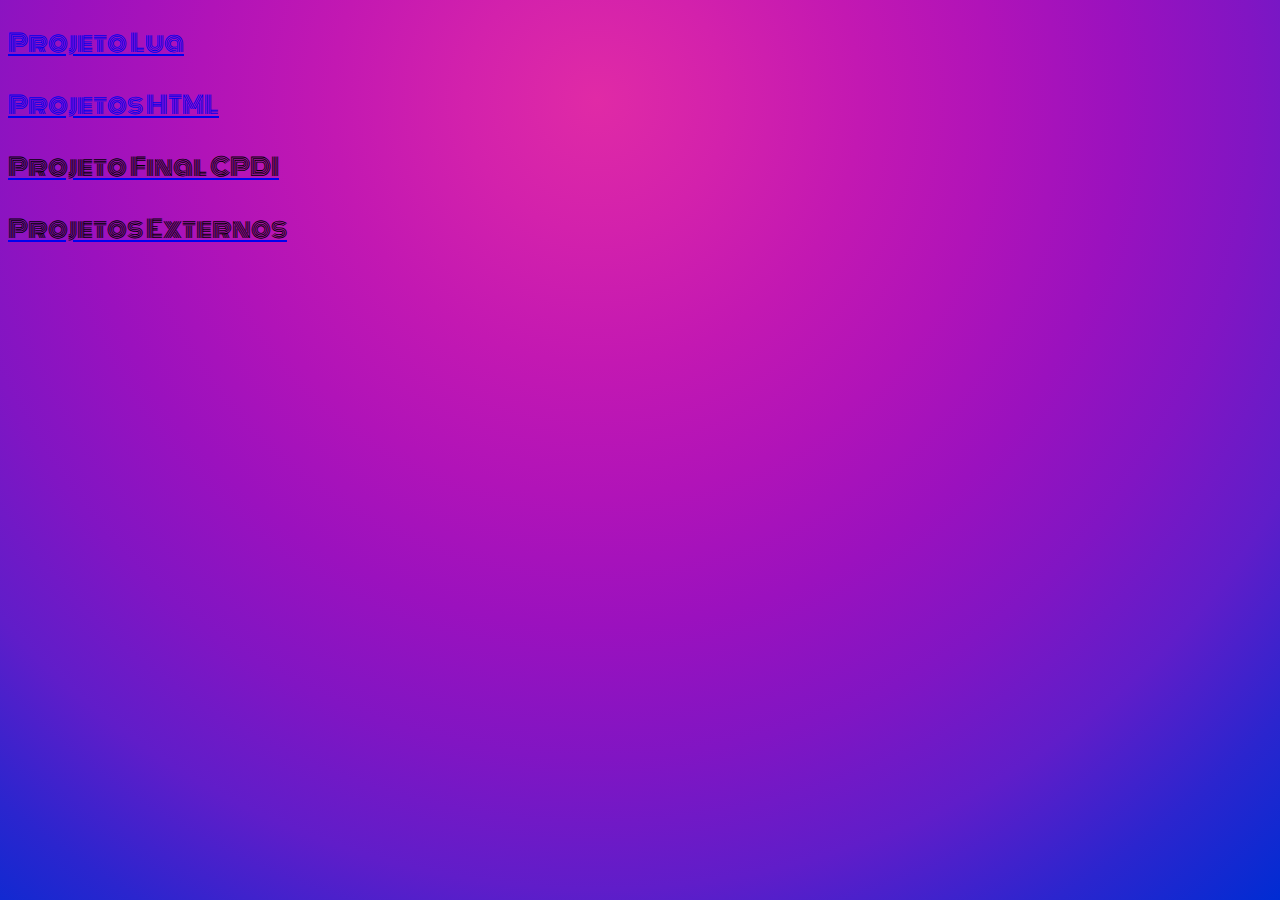
<file: index.html>
<!DOCTYPE html>
<html lang="pt-br">
<head>
    <meta charset="UTF-8">
    <meta name="viewport" content="width=device-width, initial-scale=1.0">
    <title>Luigi R. Martins</title>
   
    <link rel="stylesheet" href="style.css">
    
    <style>
        
        @import url('https://fonts.googleapis.com/css2?family=Bungee+Spice&family=Fuggles&family=Imbue:opsz,wght@10..100,500&family=Monoton&family=Mooli&display=swap');
        
        body{
            background-image: radial-gradient(circle at 46.59% 11.08%, #e02aa6 0, #d321ac 12.5%, #c318b2 25%, #b113b8 37.5%, #9b11be 50%, #8115c3 62.5%, #601dc9 75%, #2b25ce 87.5%, #002cd3 100%);
            background-attachment: fixed;
        }
    </style>


</head>
<body>
    

<a href="portifólio01.html" target="_self" rel="next"><p>Projeto Lua </a>
<a href="portifólio02.html" target="_self" rel="next"><p>Projetos HTML</p></a>
<a href="portifólio03.html" target="_self" rel="next"><p>Projeto Final CPDI</p></a>
<a href="portifólio04.html" target="_self" rel="next"><p>Projetos Externos</p></a>

</body>
</html>
</file>
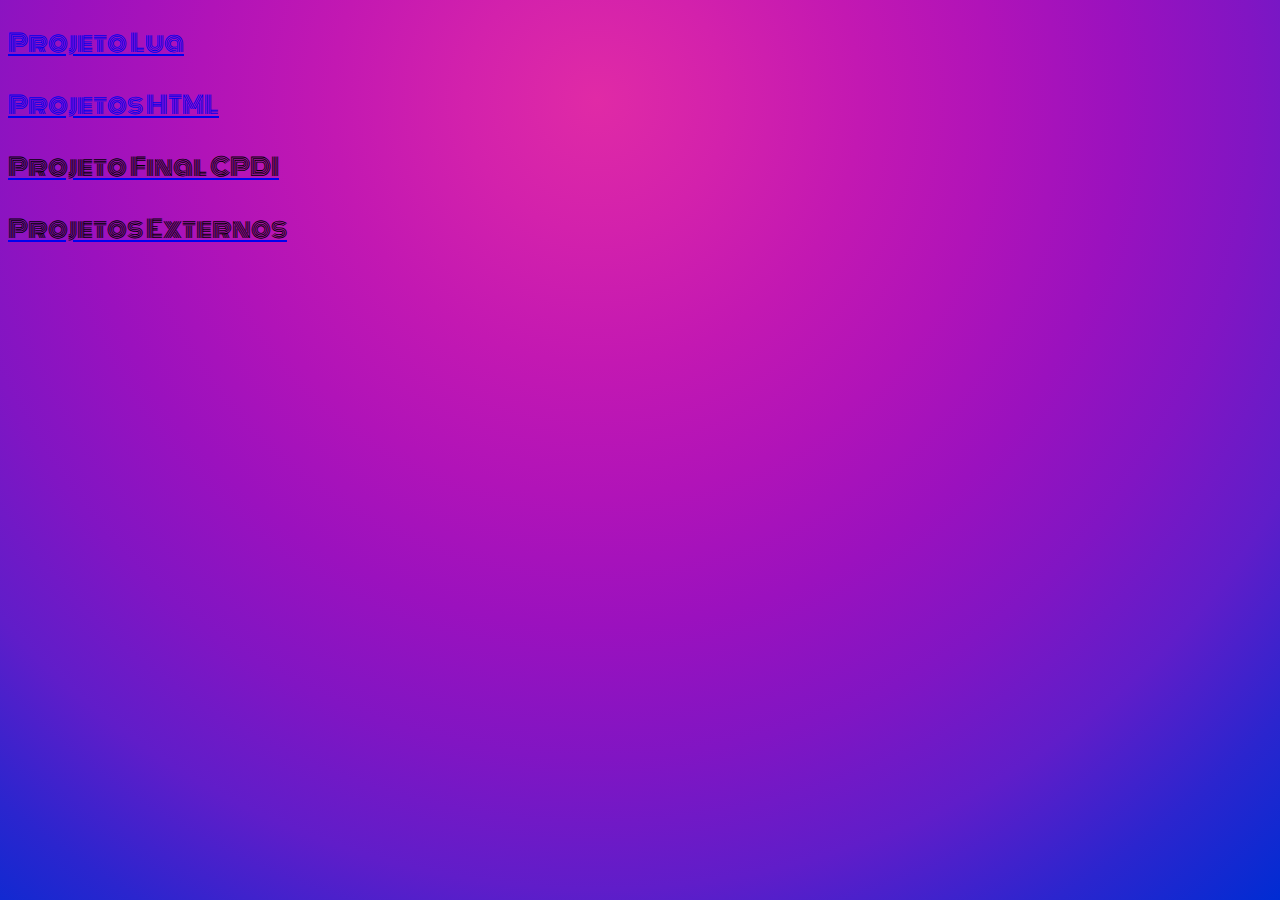
<file: portifólio00.html>
<!DOCTYPE html>
<html lang="pt-br">
<head>
    <meta charset="UTF-8">
    <meta name="viewport" content="width=device-width, initial-scale=1.0">
    <title>Luigi R. Martins</title>
   
    <link rel="stylesheet" href="style.css">
    
    <style>
        
        @import url('https://fonts.googleapis.com/css2?family=Bungee+Spice&family=Fuggles&family=Imbue:opsz,wght@10..100,500&family=Monoton&family=Mooli&display=swap');
        
        body{
            background-image: radial-gradient(circle at 46.59% 11.08%, #e02aa6 0, #d321ac 12.5%, #c318b2 25%, #b113b8 37.5%, #9b11be 50%, #8115c3 62.5%, #601dc9 75%, #2b25ce 87.5%, #002cd3 100%);
            background-attachment: fixed;
        }
    </style>


</head>
<body>
    

<a href="portifólio01.html" target="_self" rel="next"><p>Projeto Lua </a>
<a href="portifólio02.html" target="_self" rel="next"><p>Projetos HTML</p></a>
<a href="portifólio03.html" target="_self" rel="next"><p>Projeto Final CPDI</p></a>
<a href="portifólio04.html" target="_self" rel="next"><p>Projetos Externos</p></a>

</body>
</html>
</file>
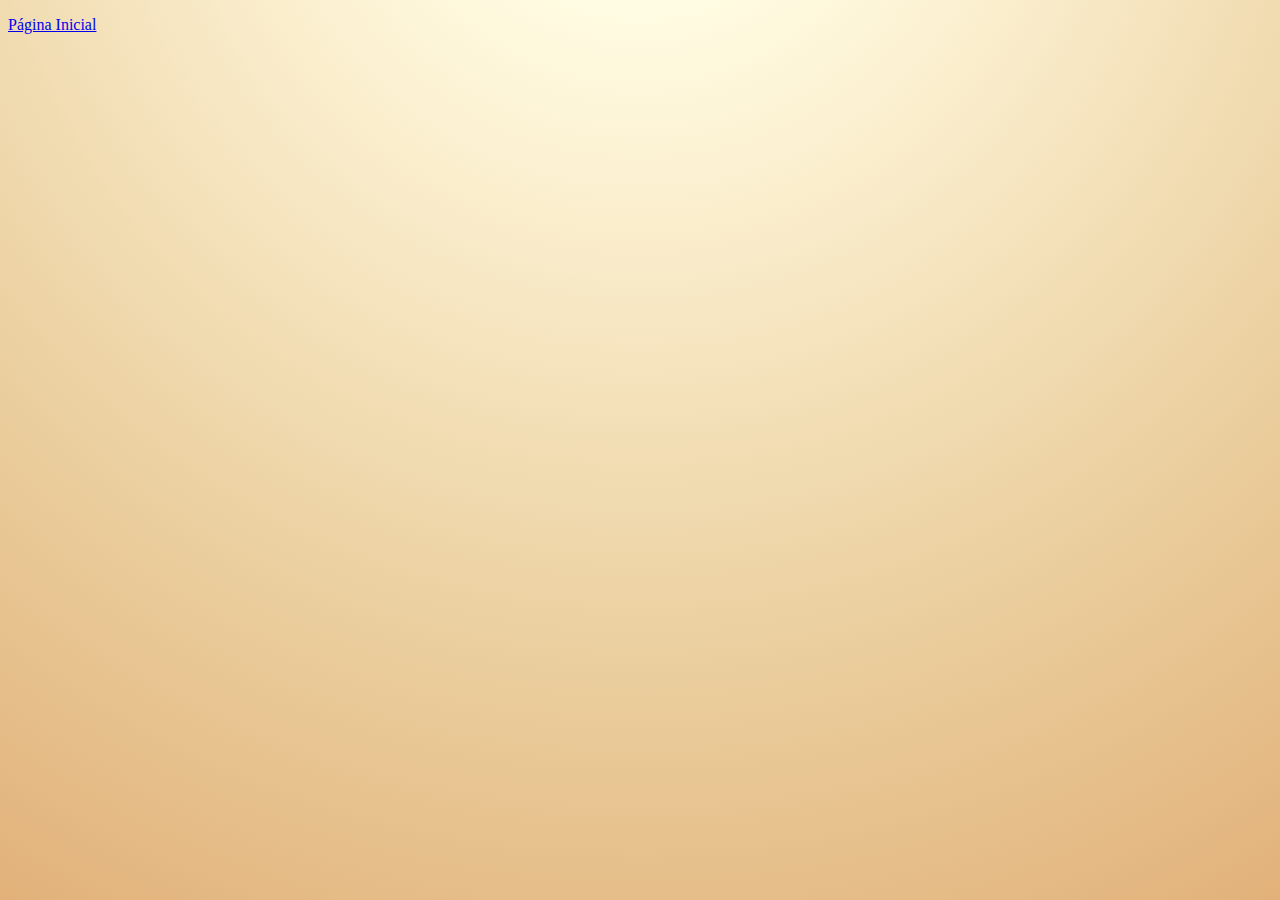
<file: portifólio01.html>
<!DOCTYPE html>
<html lang="pt-br">
<head>
    <meta charset="UTF-8">
    <meta name="viewport" content="width=device-width, initial-scale=1.0">
    <title>Projetos Lua</title>

    <style>
        body{
            background-image: radial-gradient(circle at 50% -20.71%, #fffff6 0, #fffbe1 16.67%, #faedcc 33.33%, #f2deb5 50%, #ebcf9f 66.67%, #e6c08c 83.33%, #e2b17a 100%);
            background-attachment: fixed;
        }
    </style>

</head>
<body>
    


    <a href="index.html" target="_self" rel="prev"><p>Página Inicial</p></a>

</body>
</html>
</file>
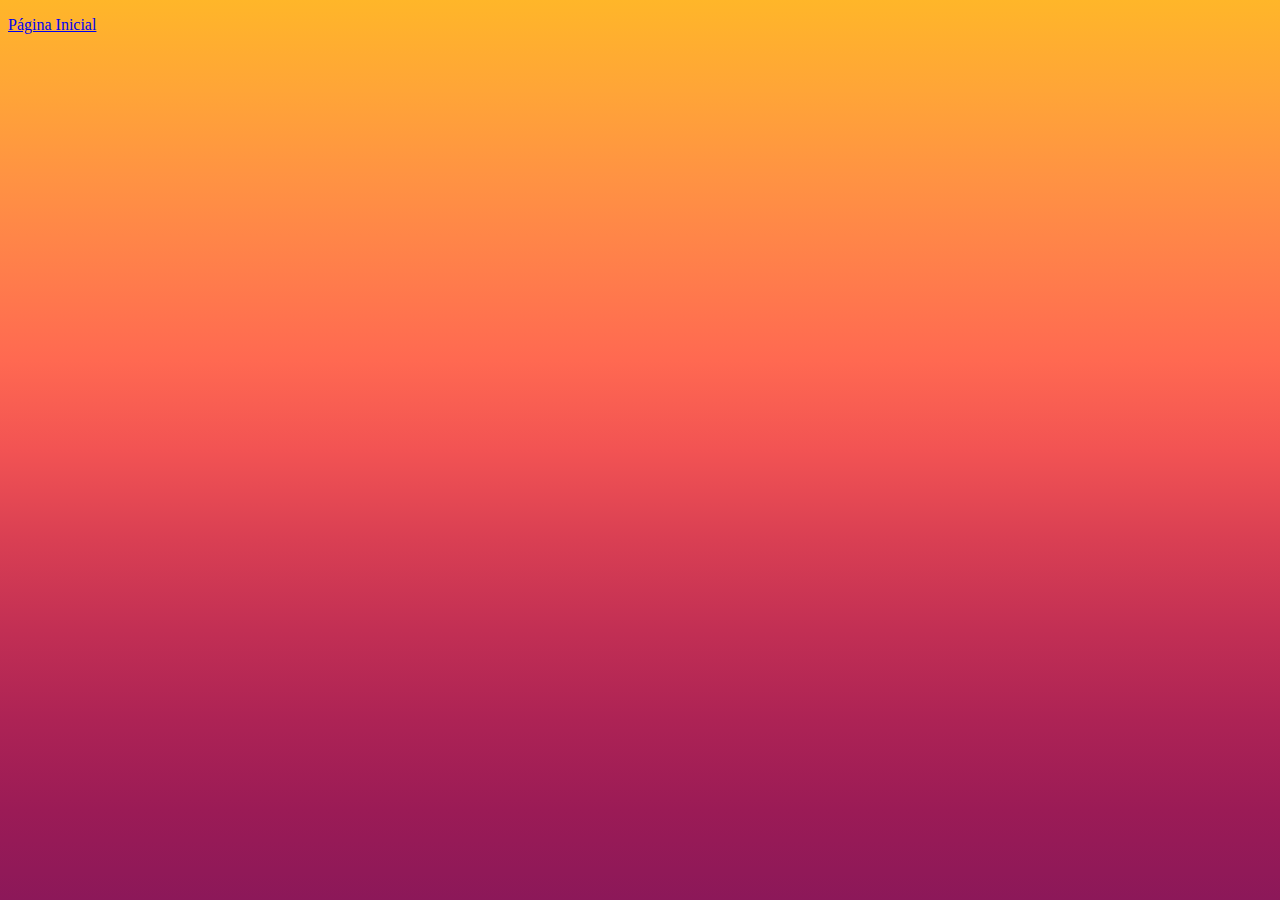
<file: portifólio02.html>
<!DOCTYPE html>
<html lang="pt-br">
<head>
    <meta charset="UTF-8">
    <meta name="viewport" content="width=device-width, initial-scale=1.0">
    <title>Projetos HTML</title>

    <style>
        body{
            background-image: linear-gradient(180deg, #ffb629 0, #ffa537 10%, #ff9243 20%, #ff7e4b 30%, #ff6951 40%, #f25353 50%, #d93f53 60%, #c22f54 70%, #ad2355 80%, #9b1b56 90%, #8c1859 100%);
            background-attachment: fixed;
        }
    </style>

</head>
<body>
    

    <a href="index.html" target="_self" rel="prev"><p>Página Inicial</p></a>
    
</body>
</html>
</file>
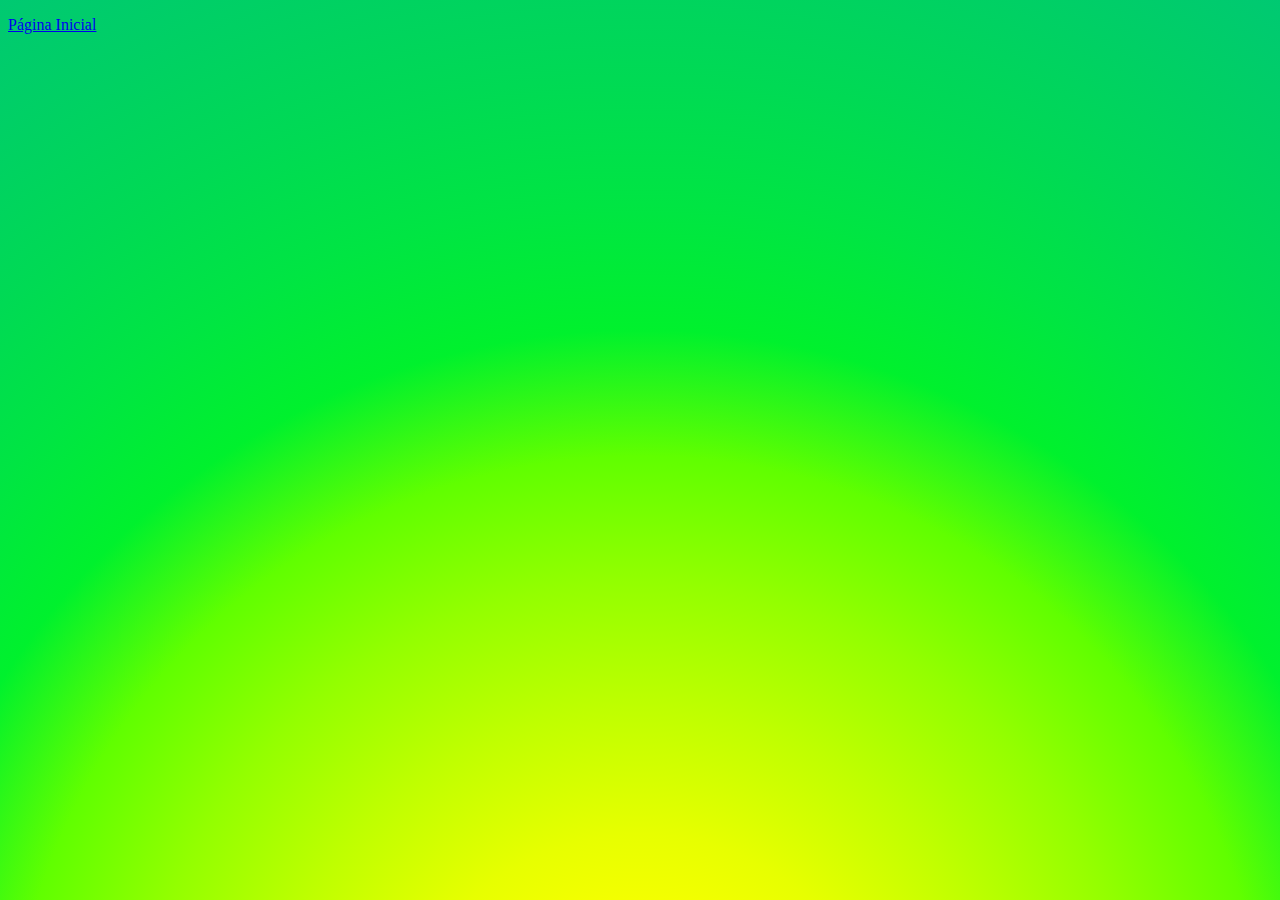
<file: portifólio03.html>
<!DOCTYPE html>
<html lang="pt-br">
<head>
    <meta charset="UTF-8">
    <meta name="viewport" content="width=device-width, initial-scale=1.0">
    <title>Projeto Final</title>

    <style>
        body{
            background-image: radial-gradient(circle at 50% 120.71%, #ffff00 0, #ffff00 10%, #e7ff00 20%, #bfff00 30%, #93ff00 40%, #60ff00 50%, #00f12d 60%, #00e543 70%, #00da54 80%, #00d163 90%, #00c972 100%);
            background-attachment: fixed;
        }
    </style>

</head>
<body>
    


    <a href="index.html" target="_self" rel="prev"><p>Página Inicial</p></a>
    
</body>
</html>
</file>
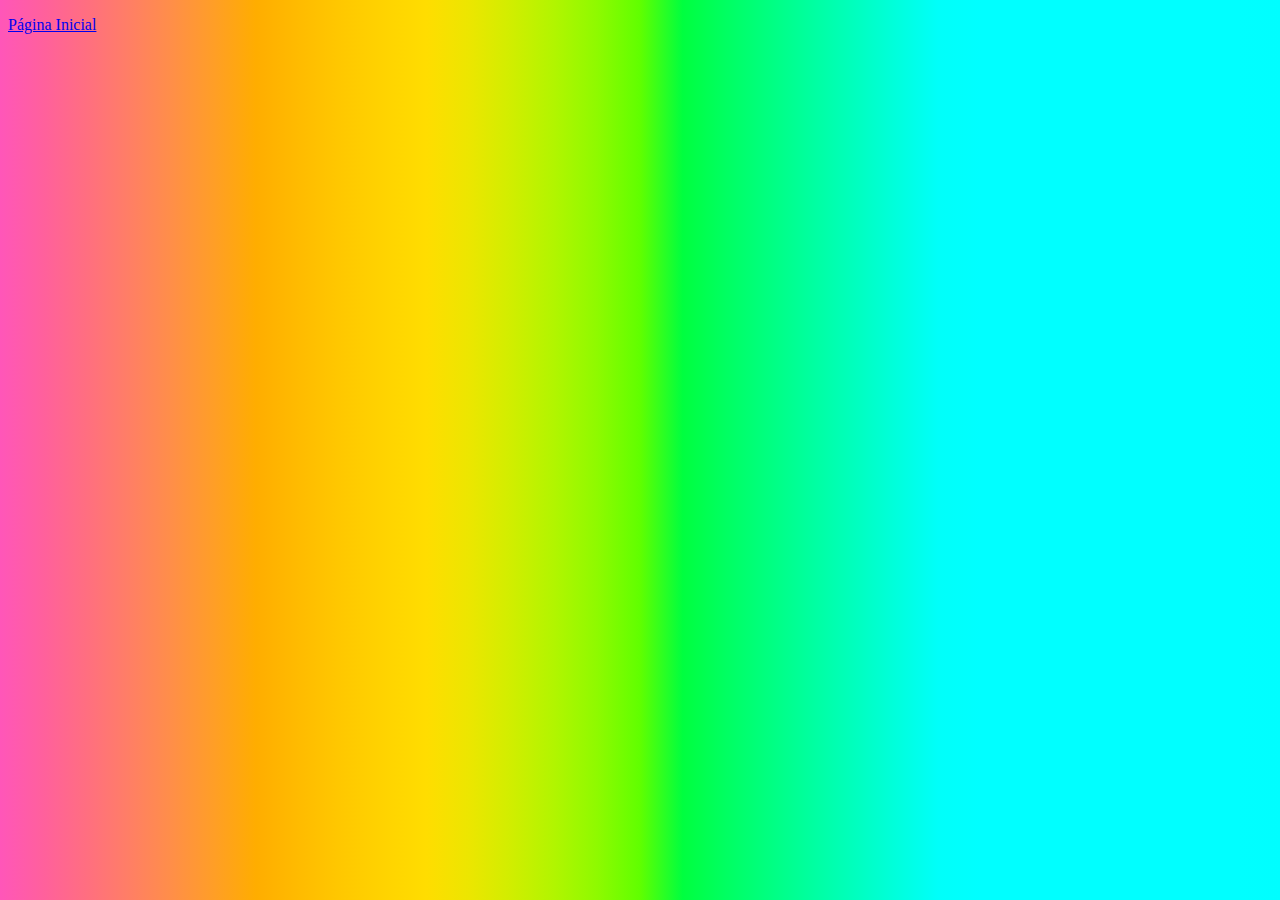
<file: portifólio04.html>
<!DOCTYPE html>
<html lang="pt-br">
<head>
    <meta charset="UTF-8">
    <meta name="viewport" content="width=device-width, initial-scale=1.0">
    <title>Projetos feitos fora do Curso</title>

    <style>  
        body{
            background-image: linear-gradient(90deg, #ff56b9 0, #ff609d 3.33%, #ff6e81 6.67%, #ff7e66 10%, #ff8e49 13.33%, #ff9e27 16.67%, #ffad00 20%, #ffbb00 23.33%, #ffc800 26.67%, #ffd300 30%, #ffdd00 33.33%, #ece600 36.67%, #d0ee00 40%, #b1f500 43.33%, #8efa00 46.67%, #60ff00 50%, #00ff3f 53.33%, #00ff61 56.67%, #00ff80 60%, #00ff9f 63.33%, #00ffbd 66.67%, #00ffdc 70%, #00fffa 73.33%, #00ffff 76.67%, #00ffff 80%, #00ffff 83.33%, #00ffff 86.67%, #00ffff 90%, #00ffff 93.33%, #00ffff 96.67%, #00feff 100%);
            background-attachment: fixed;
        }
    </style>

</head>
<body>
    

    <a href="index.html" target="_self" rel="prev"><p>Página Inicial</p></a>
    
</body>
</html>
</file>
<file: style.css>
@charset "UTF-8";

@font-face {
    font-family: Monoton;
    src: url(fontes/Monoton-Regular.ttf); format (.ttf);
}

p{ 
 font-family:'Monoton';
 font-size: 1.5em;
 color: black;
}
</file>
